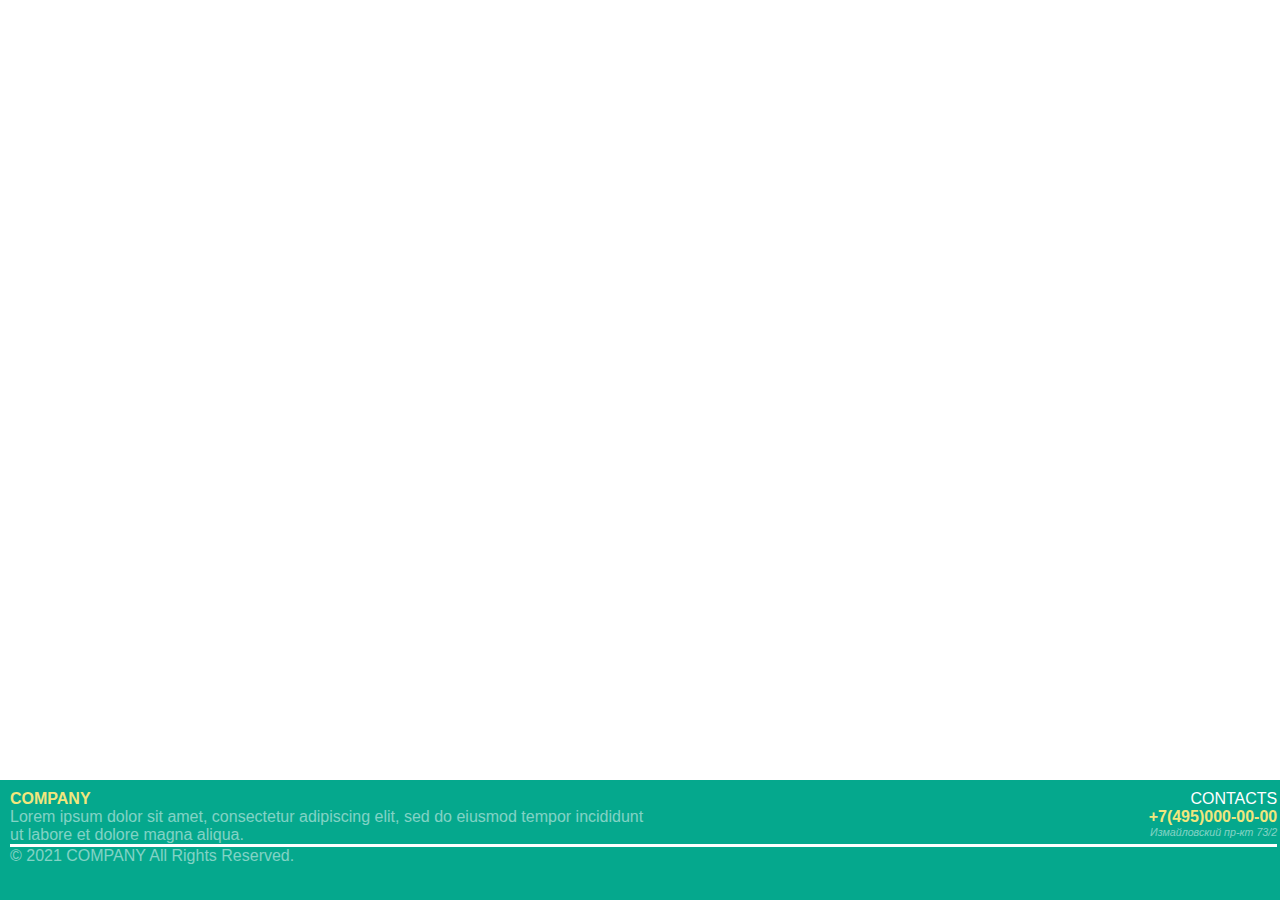
<file: projects/footer/index.html>
<!DOCTYPE html>
<html lang="en">
<head>
    <meta charset="UTF-8">
    <meta http-equiv="X-UA-Compatible" content="IE=edge">
    <meta name="viewport" content="width=device-width, initial-scale=1.0">
    <title>Document</title>
    <link rel="stylesheet" href="style.css">
    <!-- Подключите шрифт -->
</head>
<body>
     <div class="wrapper">
        <footer class="footer">
            <div class="footer_top">
              <div class="footer_left">
                <a href="about:blank" class = "logo" ><strong>COMPANY</strong></a>
                <div class="text">
                  <p> Lorem ipsum dolor sit amet, consectetur adipiscing elit, sed do eiusmod tempor incididunt</p><p> ut labore et dolore magna aliqua. </p>
                </div>
              </div>
              <div class="footer_right">
                <div class="contact">
                <p>CONTACTS</p>
                </div>
                <a href = about:blank class="number"><strong>+7(495)000-00-00</strong></a>
                <div class="address">
                    <address>Измайловский пр-кт 73/2</address>
                </div>
              </div> 
            </div>
			<div class="footer_bottom">
			<p>© 2021 COMPANY All Rights Reserved.</p>
			</div>
        </footer>
    </div>
</body>
</html>
</file>
<file: projects/footer/style.css>
*{
    margin: 0;
    padding: 0;
}
html,body{
    font-family: 'Exo 2', sans-serif;
    height: 100%;
}
.wrapper {
	display: flex;
	flex-direction: column;
	min-height: 100%;
}
.main {
	flex: 1 0 auto;
}
.footer{
    position: absolute;
    left: 0;
    bottom: 0;
    width: 99%;
    height: 100px;
    color:#FFF;
    flex: 0 0 auto;
    background:#05A88D;
    padding:10px
}
.footer_top{
display:flex;
border-bottom: 3px solid #FFFFFF;
}
.footer_right{
    width: 300px;
    margin: 0 0 0 auto;
    text-align:right;
}
a{
    color: #F1E67D;
    text-decoration: none
}
.address{
font-size:8pt;
    color:rgba(255,255,255,0.5)
}
.text{
    color:rgba(255,255,255,0.5);
}    
.footer_bottom{
    color:rgba(255,255,255,0.5);
}
</file>
